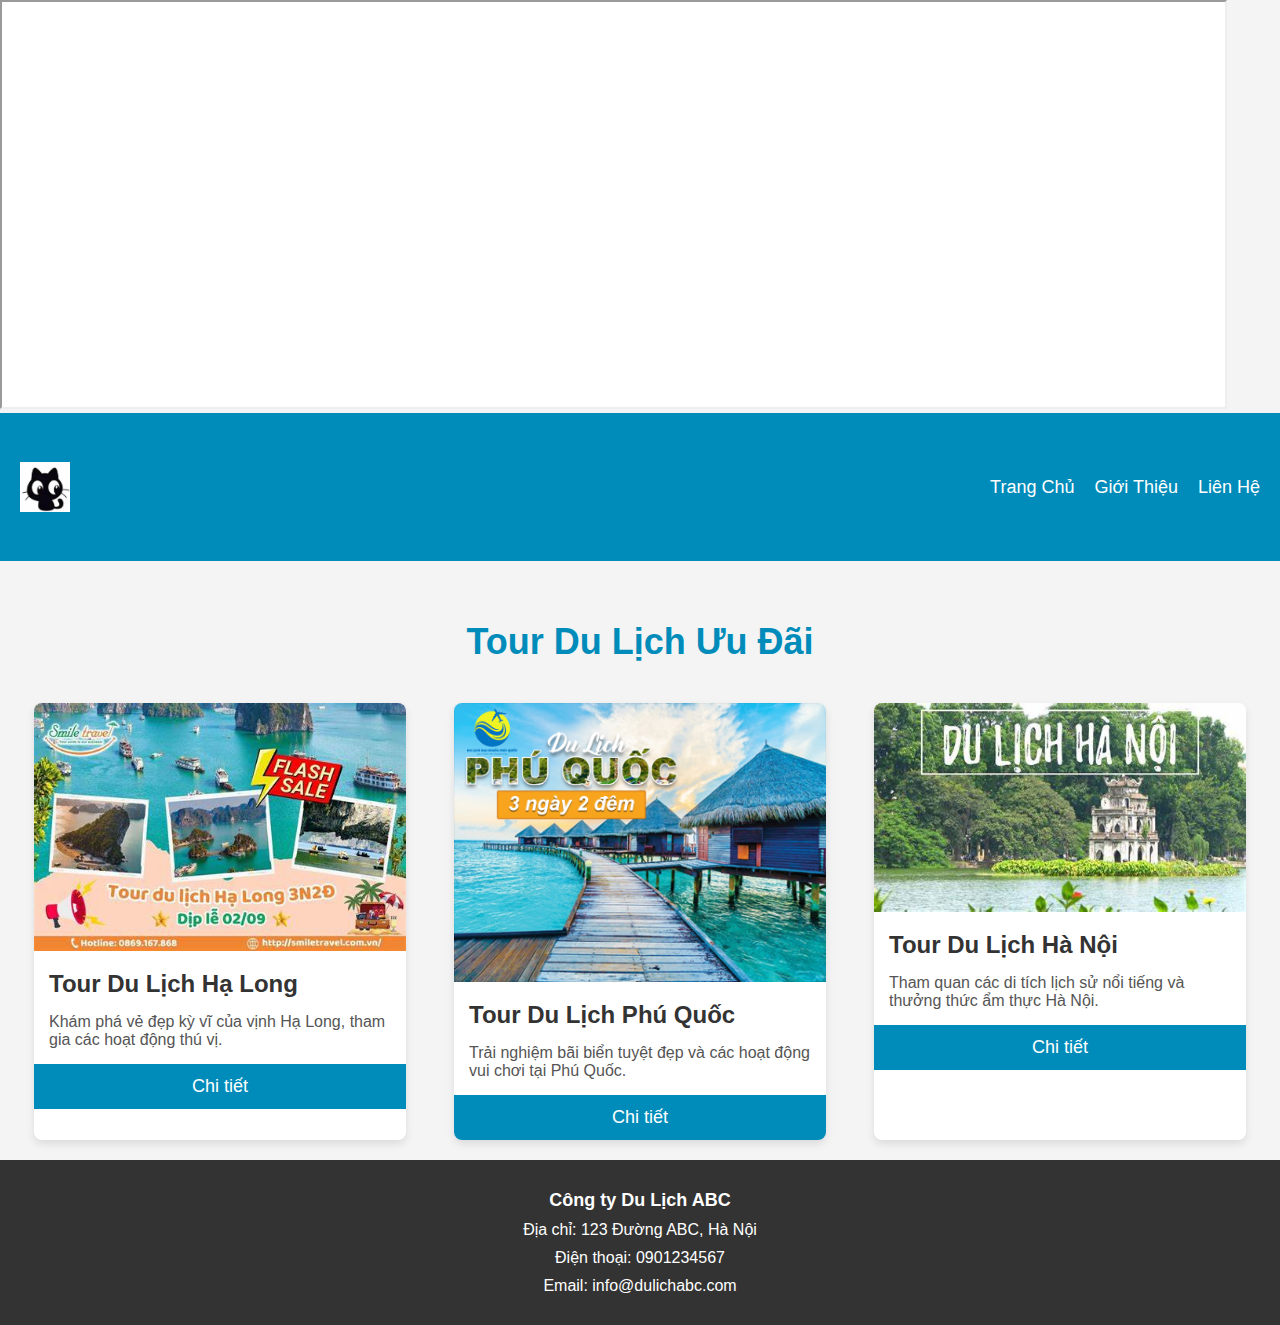
<file: index.html>
<!DOCTYPE html>
<html lang="vi">
<head>
    <meta charset="UTF-8">
    <meta name="viewport" content="width=device-width, initial-scale=1.0">
    <title>Du Lịch Ưu Đãi</title>
    <link rel="stylesheet" href="style.css">
</head>
<script src="banner/buitu.js"></script>
<iframe src="banner/buitu.html" width="1227" height="409"></iframe>
<body>

    <!-- Header Section -->
    <header>
        <div class="logo">
            <img src="dhhy.jpg" alt="Logo Công Ty Du Lịch" />
            <h1>Công Ty Du Lịch ABC</h1>
        </div>
        <nav>
            <ul>
                <li><a href="#home">Trang Chủ</a></li>
                <li><a href="#about">Giới Thiệu</a></li>
                <li><a href="#contact">Liên Hệ</a></li>
            </ul>
        </nav>
    </header>

    <!-- Main Content -->
    <section class="main-content">
        <h1>Tour Du Lịch Ưu Đãi</h1>
        <div class="tour-list">
            <div class="tour-item">
                <img src="OIP.jpg" alt="Tour 1">
                <h2>Tour Du Lịch Hạ Long</h2>
                <p>Khám phá vẻ đẹp kỳ vĩ của vịnh Hạ Long, tham gia các hoạt động thú vị.</p>
                <button class="btn">Chi tiết</button>
            </div>
            <div class="tour-item">
                <img src="R.jpg" alt="Tour 2">
                <h2>Tour Du Lịch Phú Quốc</h2>
                <p>Trải nghiệm bãi biển tuyệt đẹp và các hoạt động vui chơi tại Phú Quốc.</p>
                <button class="btn">Chi tiết</button>
            </div>
            <div class="tour-item">
                <img src="jerheujrh.jpg" alt="Tour 3">
                <h2>Tour Du Lịch Hà Nội</h2>
                <p>Tham quan các di tích lịch sử nổi tiếng và thưởng thức ẩm thực Hà Nội.</p>
                <button class="btn">Chi tiết</button>
            </div>
        </div>
    </section>

    <!-- Footer -->
    <footer>
        <div class="footer-content">
            <p><strong>Công ty Du Lịch ABC</strong></p>
            <p>Địa chỉ: 123 Đường ABC, Hà Nội</p>
            <p>Điện thoại: 0901234567</p>
            <p>Email: info@dulichabc.com</p>
        </div>
    </footer>

</body>
</html>
</file>
<file: style.css>
/* Reset some default styles */
* {
    margin: 0;
    padding: 0;
    box-sizing: border-box;
}

body {
    font-family: Arial, sans-serif;
    background-color: #f4f4f4;
    color: #333;
}

/* Header Styling */
header {
    display: flex;
    justify-content: space-between;
    align-items: center;
    padding: 20px;
    background-color: #008CBA;
    color: white;
}

header .logo {
    display: flex;
    align-items: center;
}

header .logo img {
    width: 50px;
    height: 50px;
    margin-right: 10px;
}

header .logo h1 {
    font-size: 24px;
}

header nav ul {
    list-style: none;
    display: flex;
}

header nav ul li {
    margin-left: 20px;
}

header nav ul li a {
    color: white;
    text-decoration: none;
    font-size: 18px;
    transition: color 0.3s ease;
}

header nav ul li a:hover {
    color: #ffcc00; /* Thay đổi màu khi hover */
}

/* Main content styling */
.main-content {
    padding: 20px;
}

h1 {
    text-align: center;
    margin: 40px 0;
    font-size: 36px;
    color: #008CBA;
}

.tour-list {
    display: flex;
    justify-content: space-around;
    flex-wrap: wrap;
    gap: 20px;
}

.tour-item {
    background-color: #fff;
    border-radius: 8px;
    box-shadow: 0 4px 8px rgba(0, 0, 0, 0.1);
    overflow: hidden;
    width: 30%;
    transition: transform 0.3s ease, box-shadow 0.3s ease;
}

.tour-item img {
    width: 100%;
    height: auto;
}

.tour-item h2 {
    padding: 15px;
    font-size: 24px;
    color: #333;
}

.tour-item p {
    padding: 0 15px 15px;
    color: #555;
    font-size: 16px;
}

.btn {
    display: block;
    width: 100%;
    padding: 12px 0;
    text-align: center;
    background-color: #008CBA;
    color: #fff;
    border: none;
    font-size: 18px;
    cursor: pointer;
    transition: background-color 0.3s ease;
}

.tour-item:hover {
    transform: translateY(-10px);
    box-shadow: 0 8px 16px rgba(0, 0, 0, 0.2);
}

.tour-item .btn:hover {
    background-color: #005f7f;
}

/* Footer styling */
footer {
    background-color: #333;
    color: #fff;
    padding: 20px 0;
    text-align: center;
}

.footer-content p {
    margin: 10px 0;
}

.footer-content strong {
    font-size: 18px;
}
</file>
